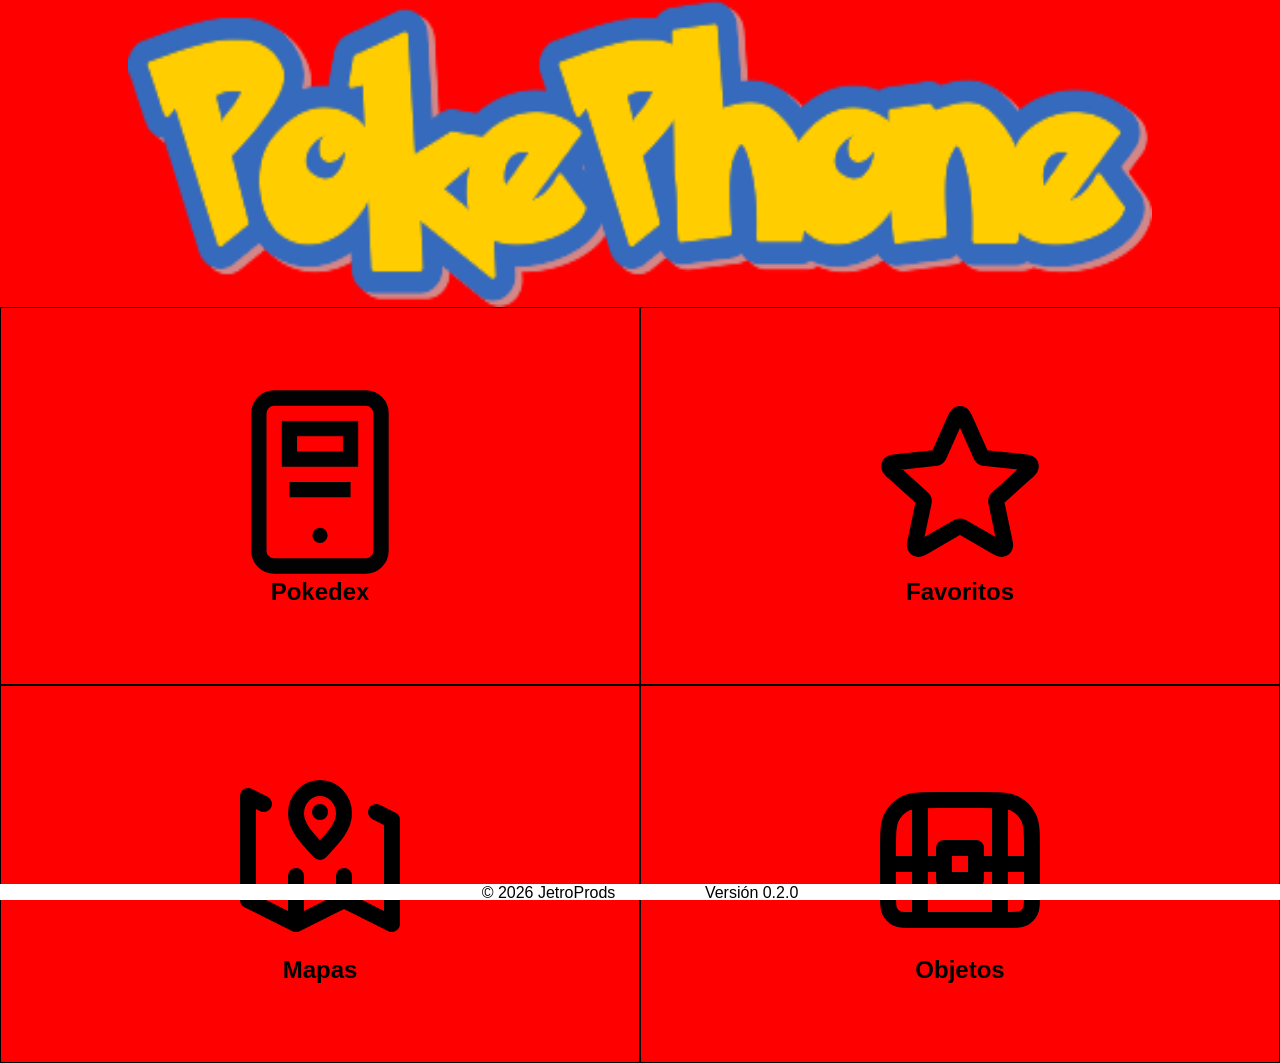
<file: index.html>
<!DOCTYPE html>
<html lang="es">
<head>
    <meta charset="UTF-8">
    <meta name="viewport" content="width=device-width, initial-scale=1.0">
    <title>PokePhone</title>
    <script src="JS/version.js" defer></script>
    <script src="JS/landingScript.js" defer></script>
    <link rel="stylesheet" href="css/landingStyles.css">
</head>
<body>
    <header class="landing-header">
        <img src="PokePhone.png" alt="Logo de Pokephone">
    </header>
    <main>
        <section class="landing-btn" id="landing-pokedex">
            <img src="svg/pc-svgrepo-com.svg" alt="Icono pokedex">
            <h2>Pokedex</h2>
        </section>
        <section class="landing-btn" id="landing-favorites">
            <img src="svg/star-svgrepo-com.svg" alt="Icono de estrella favoritos">
            <h2>Favoritos</h2>
        </section>
        <section class="landing-btn" id="landing-maps">
            <img src="svg/map-location-pin-svgrepo-com.svg" alt="icono mapas">
            <h2>Mapas</h2>
        </section>
        <section class="landing-btn" id="landing-objects">
            <img src="svg/treasure-chest-svgrepo-com.svg" alt="icono de cofre del tesoro">
            <h2>Objetos</h2>
        </section>
    </main>

    <footer>
        <p>© 2026 JetroProds</p>
        <p class="appVersion">Versión 1.0.0</p>
    </footer>
    
</body>
</html>
</file>
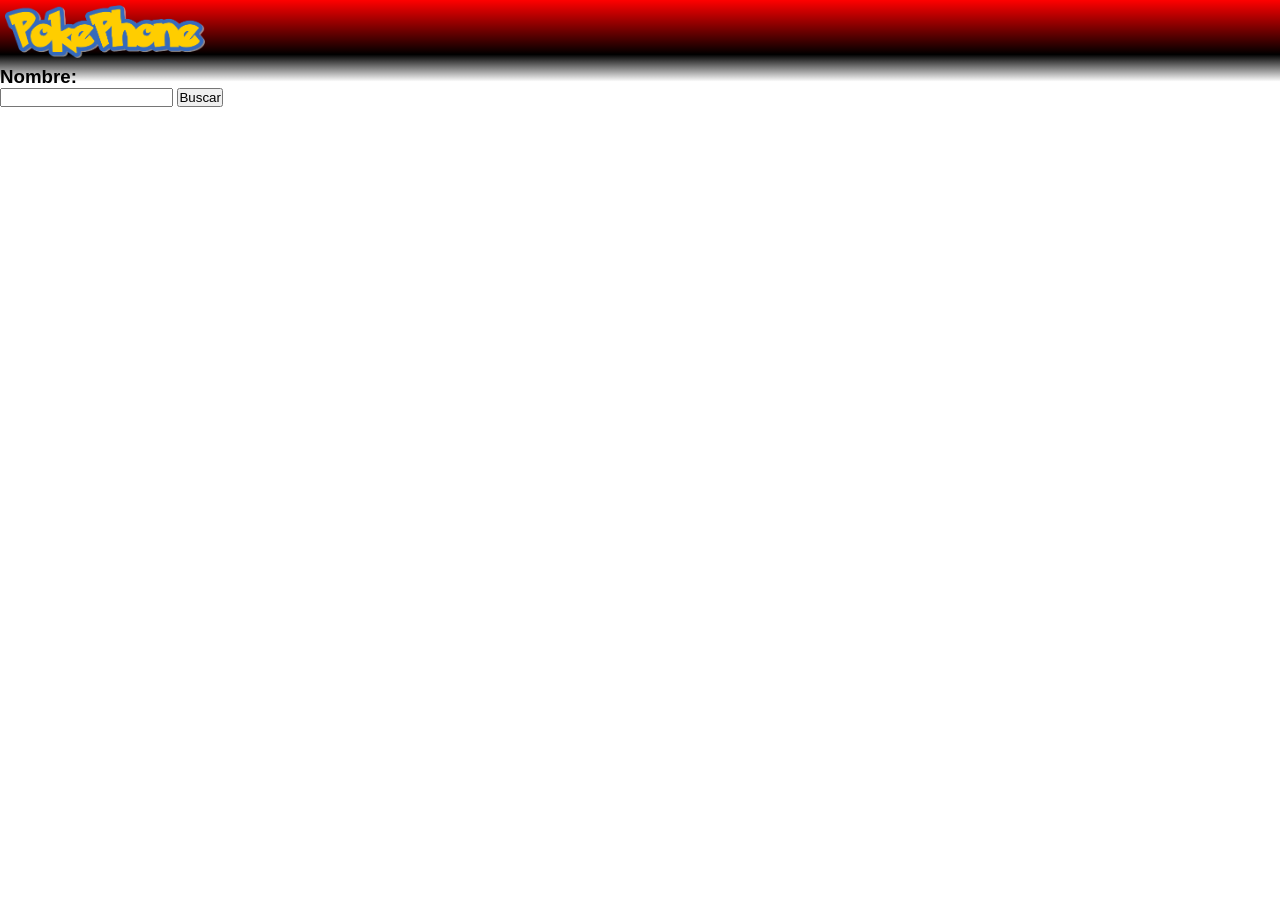
<file: items.html>
<!DOCTYPE html>
<html lang="es">
<head>
    <meta charset="UTF-8">
    <meta name="viewport" content="width=device-width, initial-scale=1.0">
    <title>Objetos</title>
    <script src="JS/version.js" defer></script>
    <link rel="stylesheet" href="css/items.css">
</head>
<body>
    <header class="main-nav">
        <img id="pokephoneIcon" src="PokePhone.png" alt="logo PokePhone">
        <div class="buscador">
            <h3>Nombre: </h3>
            <input type="text" id="buscador-input">
            <button id="buscador-button">Buscar</button>
        </div>
    </header>

    <main>

    </main>


    <footer>
        <p>© 2026 JetroProds</p>
        <p class="appVersion">Versión 1.0.0</p>
    </footer>
    
</body>
</html>
</file>
<file: css/landingStyles.css>
*{
    margin: 0;
    padding: 0;
    font-family: Arial, Helvetica, sans-serif;
}

.landing-header{
    display: flex;
    min-width: 100vw;
    min-height: 16vh;
    background-color: red;
    justify-content: center;
    align-items: center;
}

header img{
    width: 80vw;
    height: 24vw;
}

main{
    margin: 0;
    display: flex;
    flex-wrap: wrap;
    justify-content: center;
}

.landing-btn{
    box-sizing: border-box;
    border: 1px solid;
    background-color: red;
    min-width: 50%;
    min-height: 42vh;
    display: flex;
    flex-direction: column;
    justify-content: center;
    align-items: center;
}

.landing-btn img{
    width: 15vw;
}

.landing-btn:hover{
    background-color: rgb(214, 0, 0);
}

.landing-btn:active{
    background-color: rgb(255, 26, 26);
}

footer{
    display: flex;
    justify-content: center;
    gap: 7vw;
    position: fixed;
    bottom: 0px;
    background-color: rgb(255, 255, 255);
    width: 100vw;
    height: 1rem;
}
</file>
<file: css/items.css>
*{
    margin: 0;
    padding: 0;
    font-family: Arial, Helvetica, sans-serif;
}
body{
  display: flex;
  justify-content: center;
}

main{
    display: flex;
    gap: 10px;
    flex-direction: column;
    align-items: center;
    max-width: 99vw;
}

.main-nav{
  display: flex;
  position: fixed;
  flex-direction: column;
  width: 100vw;
  height: 8.5rem;
  background: linear-gradient(to bottom, red 0%, black 40%, white 60%);
  gap: 3px;
}

.main-nav img{
  width: 200px;
  margin: 5px;
}
</file>
